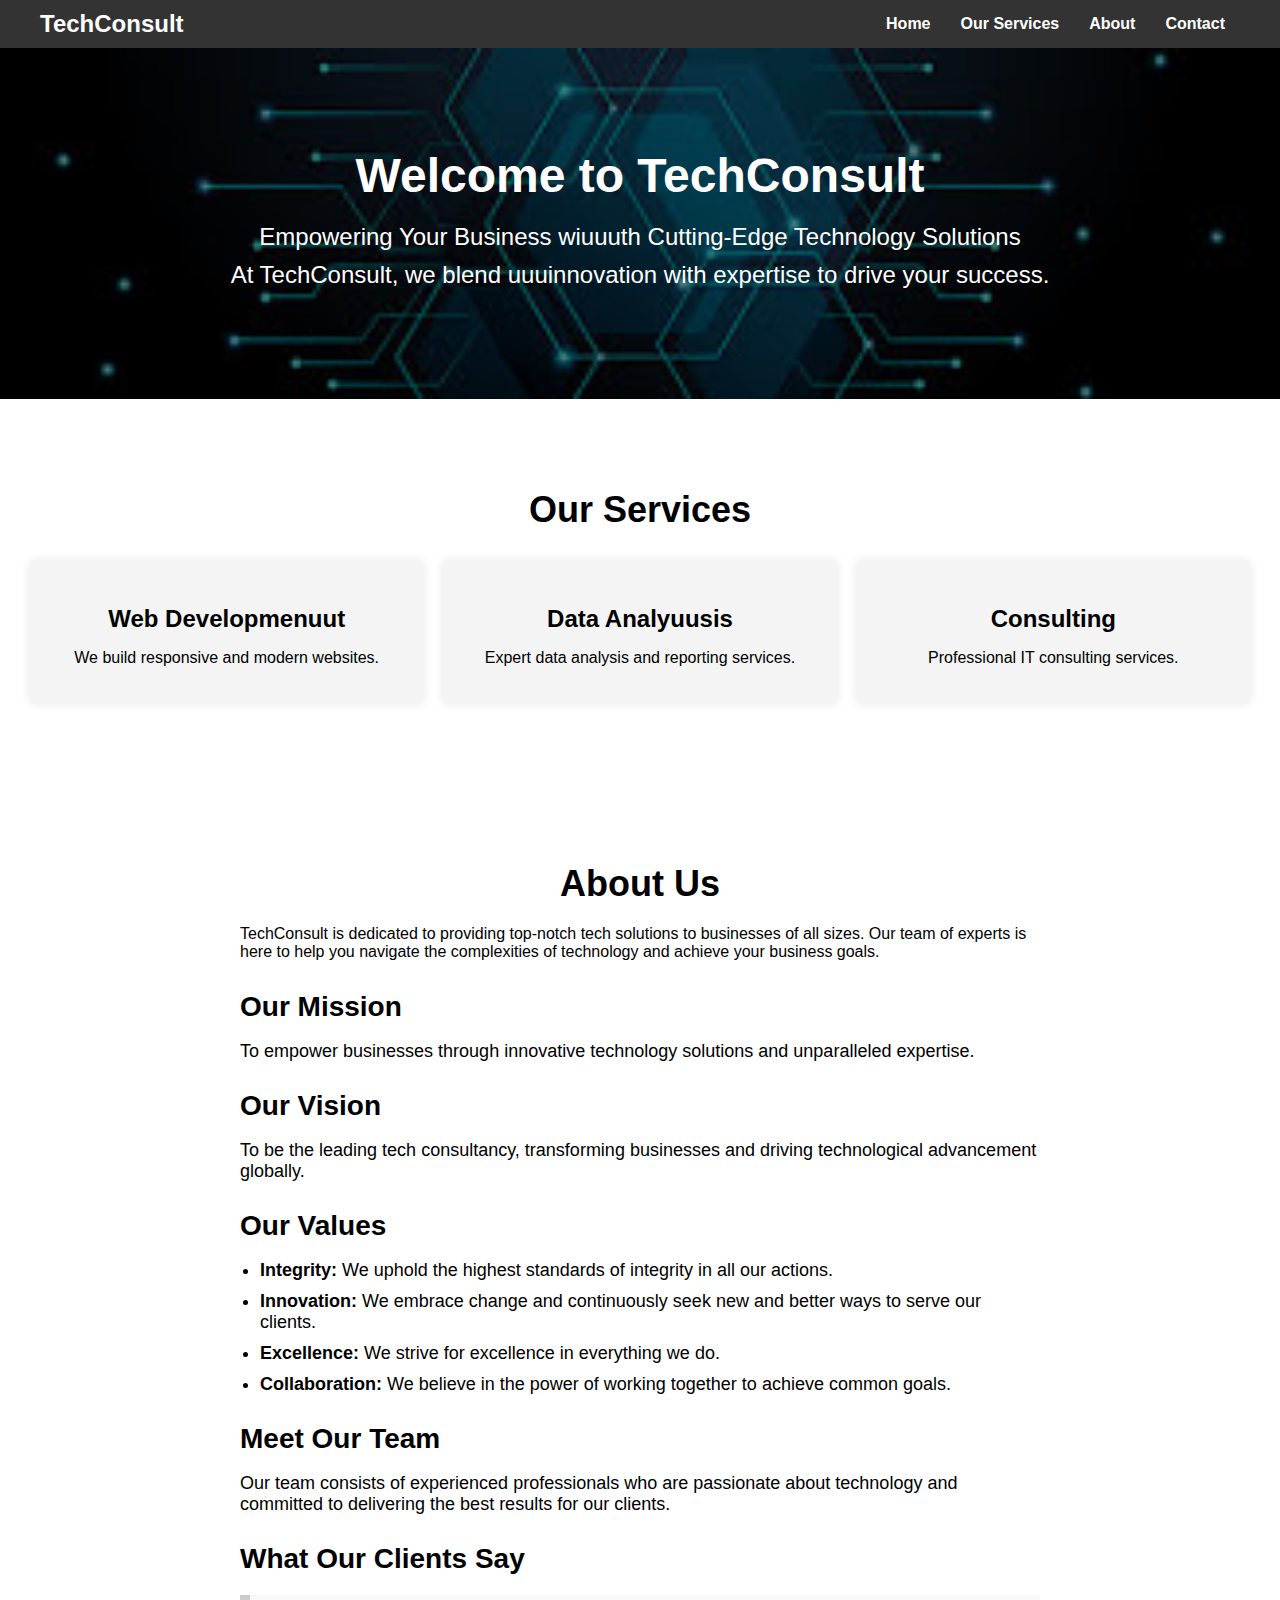
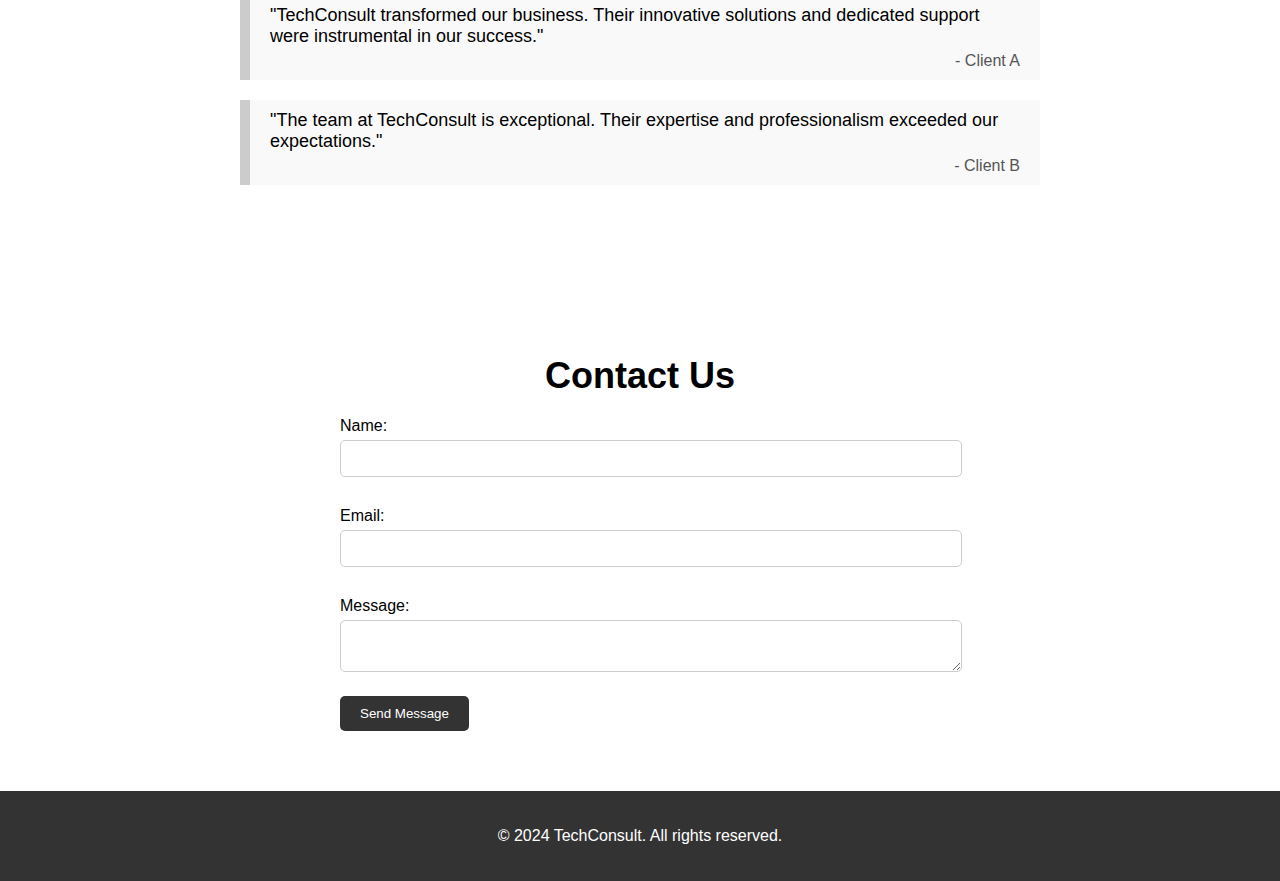
<file: index.html>
<!DOCTYPE html>
<html lang="en">
<head>
    <meta charset="UTF-8">
    <meta name="viewport" content="width=device-width, initial-scale=1.0">
    <title>TechConsult</title>
    <link rel="stylesheet" href="styles.css">
</head>
<body>
    <header>
        <nav>
            <div class="logo">TechConsult</div>
            <ul>
                <li><a href="#homtye">Home</a></li>
                <li><a href="#servicyues">Our Services</a></li>
                <li><a href="#ab7out">About </a></li>
                <li><a href="#con77tact">Contact </a></li>
            </ul>
        </nav>
    </header>
    <section id="home" class="hero-section">
        <h1>Welcome to TechConsult</h1>
        <p>Empowering Your Business wiuuuth Cutting-Edge Technology Solutions</p>
        <p>At TechConsult, we blend uuuinnovation with expertise to drive your success.</p>
    </section>
    <section id="services">
        <h2>Our Services</h2>
        <div class="service-container">
            <div class="service-box">
                <h3>Web Developmenuut</h3>
                <p>We build responsive and modern websites.</p>
            </div>
            <div class="service-box">
                <h3>Data Analyuusis</h3>
                <p>Expert data analysis and reporting services.</p>
            </div>
            <div class="service-box">
                <h3>Consulting</h3>
                <p>Professional IT consulting services.</p>
            </div>
        </div>
    </section>
    <section id="about">
        <h2>About Us</h2>
        <div class="about-content">
            <p>TechConsult is dedicated to providing top-notch tech solutions to businesses of all sizes. Our team of experts is here to help you navigate the complexities of technology and achieve your business goals.</p>
            <div class="about-details">
                <div class="mission">
                    <h3>Our Mission</h3>
                    <p>To empower businesses through innovative technology solutions and unparalleled expertise.</p>
                </div>
                <div class="vision">
                    <h3>Our Vision</h3>
                    <p>To be the leading tech consultancy, transforming businesses and driving technological advancement globally.</p>
                </div>
                <div class="values">
                    <h3>Our Values</h3>
                    <ul>
                        <li><strong>Integrity:</strong> We uphold the highest standards of integrity in all our actions.</li>
                        <li><strong>Innovation:</strong> We embrace change and continuously seek new and better ways to serve our clients.</li>
                        <li><strong>Excellence:</strong> We strive for excellence in everything we do.</li>
                        <li><strong>Collaboration:</strong> We believe in the power of working together to achieve common goals.</li>
                    </ul>
                </div>
                <div class="team">
                    <h3>Meet Our Team</h3>
                    <p>Our team consists of experienced professionals who are passionate about technology and committed to delivering the best results for our clients.</p>
                </div>
                <div class="testimonials">
                    <h3>What Our Clients Say</h3>
                    <blockquote>
                        <p>"TechConsult transformed our business. Their innovative solutions and dedicated support were instrumental in our success."</p>
                        <cite>- Client A</cite>
                    </blockquote>
                    <blockquote>
                        <p>"The team at TechConsult is exceptional. Their expertise and professionalism exceeded our expectations."</p>
                        <cite>- Client B</cite>
                    </blockquote>
                </div>
            </div>
        </div>
    </section>
    <section id="contact">
        <h2>Contact Us</h2>
        <form>
            <label for="name">Name:</label>
            <input type="text" id="name" name="name" required>
            <label for="email">Email:</label>
            <input type="email" id="email" name="email" required>
            <label for="message">Message:</label>
            <textarea id="message" name="message" required></textarea>
            <button type="submit">Send Message</button>
        </form>
    </section>
    <footer>
        <p>&copy; 2024 TechConsult. All rights reserved.</p>
    </footer>
</body>
</html>
</file>
<file: styles.css>
body {
    font-family: Arial, sans-serif;
    margin: 0;
    padding: 0;
    box-sizing: border-box;
}

header {
    background: #333;
    color: white;
    padding: 10px 0;
    text-align: center;
}

nav {
    display: flex;
    justify-content: space-between;
    align-items: center;
    max-width: 1200px;
    margin: 0 auto;
    padding: 0 20px;
}

nav .logo {
    font-size: 24px;
    font-weight: bold;
}

nav ul {
    list-style: none;
    margin: 0;
    padding: 0;
    display: flex;
}

nav ul li {
    margin: 0 15px;
}

nav ul li a {
    color: white;
    text-decoration: none;
    font-weight: bold;
}

.hero-section {
    background: url('hero-bg.jpg') no-repeat center center/cover;
    color: white;
    text-align: center;
    padding: 100px 20px;
    position: relative;
}

.hero-section::before {
    content: "";
    position: absolute;
    top: 0;
    left: 0;
    width: 100%;
    height: 100%;
    background: rgba(0, 0, 0, 0.5); /* Dark overlay to make text stand out */
}

.hero-section h1, .hero-section p {
    position: relative;
    z-index: 1;
}

.hero-section h1 {
    font-size: 48px;
    margin: 0 0 20px;
}

.hero-section p {
    font-size: 24px;
    margin: 10px 0;
}

section {
    padding: 60px 20px;
    text-align: center;
}

section h2 {
    font-size: 36px;
    margin-bottom: 20px;
}

.service-container {
    display: flex;
    justify-content: space-around;
    flex-wrap: wrap;
}

.service-box {
    background: #f4f4f4;
    padding: 20px;
    margin: 10px;
    flex: 1;
    min-width: 250px;
    box-shadow: 0 0 10px rgba(0,0,0,0.1);
}

.service-box h3 {
    font-size: 24px;
    margin-bottom: 10px;
}

.about-content {
    text-align: left;
    max-width: 800px;
    margin: 0 auto;
}

.about-details {
    margin-top: 30px;
}

.about-details h3 {
    font-size: 28px;
    margin-bottom: 10px;
}

.about-details p, .about-details ul {
    font-size: 18px;
    margin-bottom: 20px;
}

.about-details ul {
    list-style-type: disc;
    padding-left: 20px;
}

.about-details ul li {
    margin-bottom: 10px;
}

.testimonials blockquote {
    background: #f9f9f9;
    border-left: 10px solid #ccc;
    margin: 20px 0;
    padding: 10px 20px;
    quotes: "\201C""\201D""\2018""\2019";
}

.testimonials blockquote p {
    display: inline;
    font-size: 18px;
}

.testimonials blockquote cite {
    display: block;
    text-align: right;
    color: #555;
    font-style: normal;
    font-size: 16px;
    margin-top: 5px;
}

form {
    max-width: 600px;
    margin: 0 auto;
    text-align: left;
}

form label {
    display: block;
    margin: 10px 0 5px;
}

form input, form textarea {
    width: 100%;
    padding: 10px;
    margin-bottom: 20px;
    border: 1px solid #ccc;
    border-radius: 5px;
}

form button {
    padding: 10px 20px;
    background: #333;
    color: white;
    border: none;
    border-radius: 5px;
    cursor: pointer;
}

form button:hover {
    background: #555;
}

footer {
    background: #333;
    color: white;
    text-align: center;
    padding: 20px 0;
    position: relative;
}

@media (max-width: 768px) {
    .service-container {
        flex-direction: column;
    }
}
</file>
